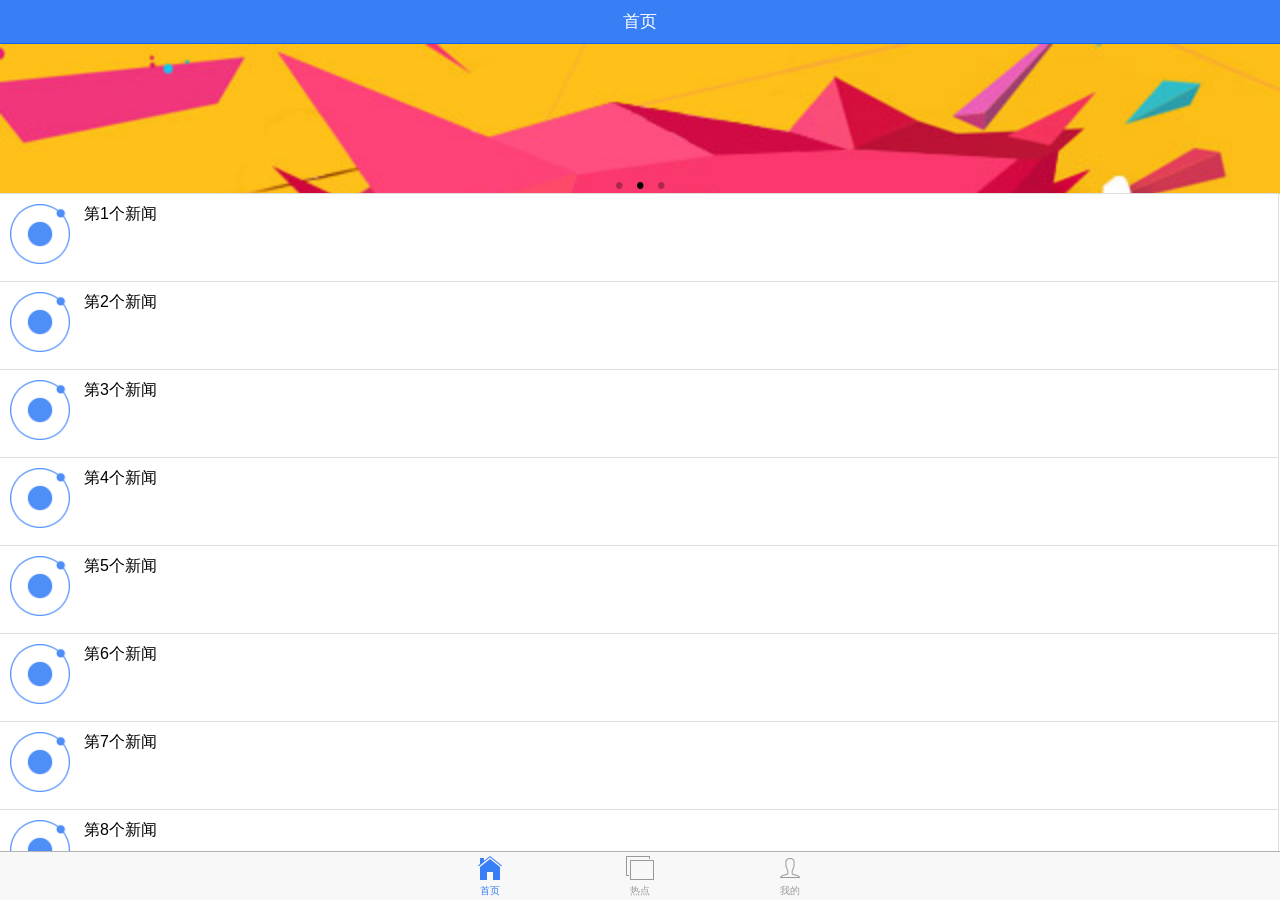
<file: www/index.html>
<!DOCTYPE html>
<html>
  <head>
    <meta charset="utf-8">
    <meta name="viewport" content="initial-scale=1, maximum-scale=1, user-scalable=no, width=device-width">
    <title></title>

    <link href="lib/css/ionic.css" rel="stylesheet">
    <link href="css/style.css" rel="stylesheet">

    <!-- ionic/angularjs js -->
    <script src="lib/js/ionic.bundle.js"></script>

    <!-- your app's js -->
    <script src="js/app.js"></script>
    <script src="js/config.js"></script>
    <script src="js/controllers.js"></script>
    <script src="js/services.js"></script>
    <script src="js/directive.js"></script>

    <script src="lib/js/angular/angular-resource.min.js"></script>

  </head>
  <body ng-app="starter">
    <ion-nav-bar class="bar-positive">
      <ion-nav-back-button>
      </ion-nav-back-button>
    </ion-nav-bar>
    <ion-nav-view></ion-nav-view>
  </body>
</html>
</file>
<file: www/css/style.css>
/* Empty. Add your own CSS if you like */

/*basic*/
.row-h-2{
  height:160px;

}
.c-h-2{
  height: 144px;
  padding-top:20%;

}


.hot_title{
  padding: 5px 8px;
  font-size: 14px;
  color: #666;
  margin:5px 0px 5px 5px;
}
.hot_title span{

  font-size: 8px;
  border-left: 3px solid red;
  margin-right: 4px;
}

.news_list{
  padding:-10px;
}




/*home-slide*/
.home-slide ion-slide{
  text-align: center;
  height: 150px;
  width: 100%;
}
.home-slide ion-slide img{
  height: auto;
  width: 100%;
}
.slider-pager{
  bottom: 5px;
}
.slider-pager .slider-pager-page{
  font-size: 8px;
}


/*first_list*/

.first-list .col{

  height:85px;
  text-align:center;
  line-height:32px;
}
.first-list .col.light div{
  text-align:left;
}
.first-list .col .icon{
  font-size:32px;
}

/*修改默认tab的颜色*/
.tabs-color-positive .tab-item {
  color:#999;
  opacity: 1; }
.tabs-color-positive .tab-item .badge {
  opacity: 0.8; }





/*
列表
*/

.topics_list .list{
  padding-top:0px;
}

.topics_list .item h2{

  white-space: normal;
  line-height: 150%;
}


.item-thumbnail-left, .item-thumbnail-left .item-content{
  padding-left: 84px;
}
.item-thumbnail-left > img:first-child, .item-thumbnail-left .item-image, .item-thumbnail-left .item-content > img:first-child, .item-thumbnail-left .item-content .item-image{

  width: 60px;
  height: 60px;
}

/*二级菜单*/
.bar .sub_header_list .button.button-clear{

  border-bottom: 1px solid #eee;
}
.sub_header_list{
  width: 160%;

}
.sub_header_list .button{
  width: 20%;
  color:#666;
}
.bar .sub_header_list .button.sub_button_select{
  border-bottom:2px solid #387ef5;
  position:relative;
}
.bar-subheader{
  border-bottom: none;
}


/*文章内容*/
.article_content{

}
.article_content img{
  max-width: 80%;

}
/*setting*/


.setting .avatar {
  width: 50px;
  border-radius: 10px;
  vertical-align: middle; }
.setting .login {
  text-align: center;
  /* background-color: #4EB554; */ }


/*帖子评论*/



.topic-content img {
  max-width: 100%; }

.topic a,.replies a{

  text-decoration: none;
}
.topic .title {
  margin: 0; }
.topic .summary {
  margin: 8px 0; }
.topic .avatar {
  width: 16px;
  border-radius: 8px;
  vertical-align: middle; }

.replies .item {
  padding-top: 10px;
  padding-bottom: 10px;
  white-space: normal; }
.replies .reply-content img {
  max-width: 100%; }
.replies .reply-content p {
  overflow: visible !important;
  white-space: normal !important; }

.topic-create .topic-tabs {
  position: relative;
  padding-top: 8px;
  padding-bottom: 8px;
  padding-left: 0; }

.reply-new input {
  background: transparent; }


.item-input-wrapper input{
  width: 100%;
}
</file>
